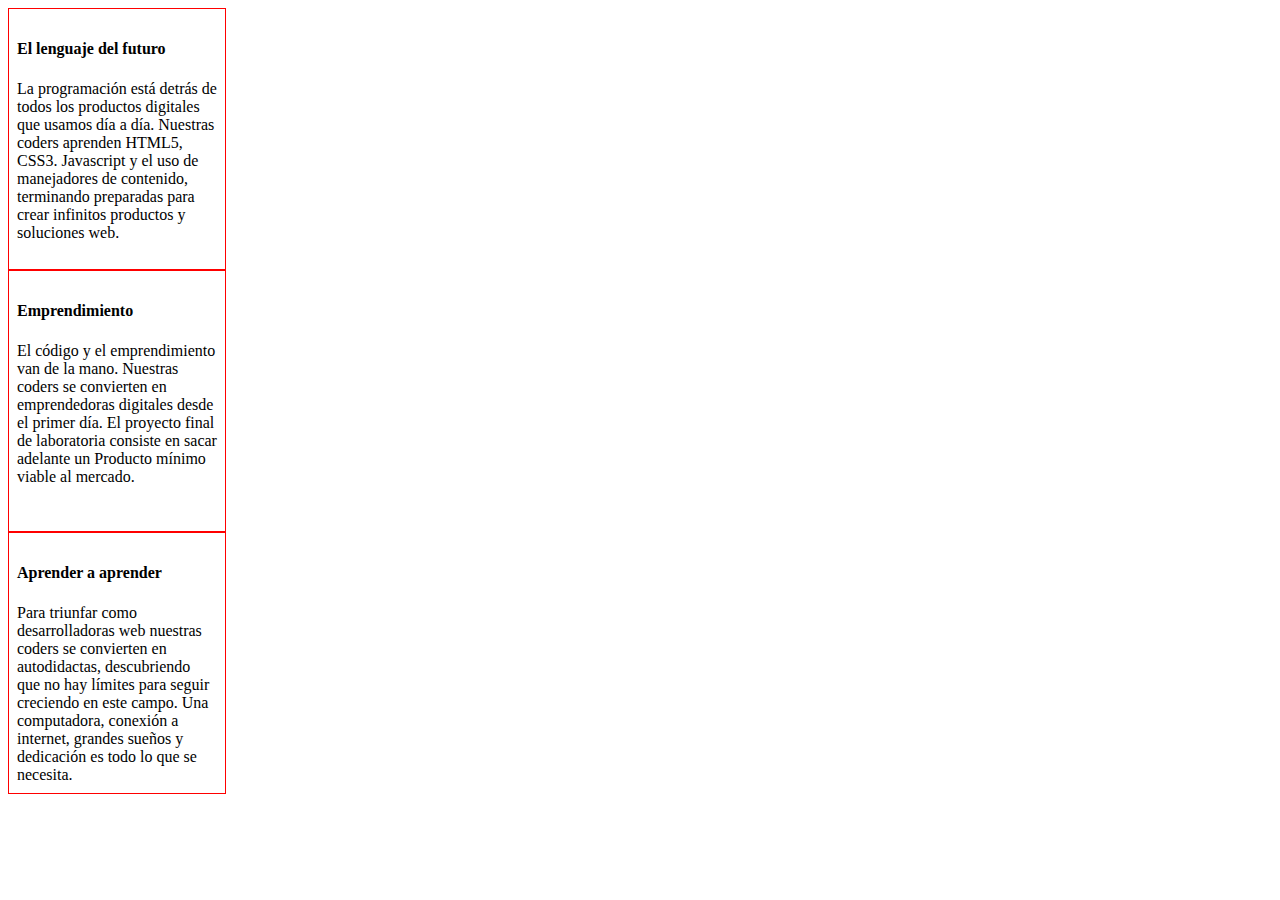
<file: parte3/index.html>
<!DOCTYPE html>
<html>
    <head>
    <meta charset="utf-8">
    	<link rel="stylesheet" type="text/css" href="css/main.css">
        <title>Lenguaje del futuro</title>
    </head>
    <body>
    	<div  class="parte1">
	        <h4>El lenguaje del futuro</h4>
	        <p>La programación está detrás de todos los productos digitales que usamos día a día. Nuestras coders aprenden HTML5, CSS3. Javascript y el uso de manejadores de contenido, terminando preparadas para crear infinitos productos y soluciones web.</p>
	    </div> 
        <div  class="parte1">
            <h4>Emprendimiento</h4>
            <p>El código y el emprendimiento van de la mano. Nuestras coders se convierten en emprendedoras digitales desde el primer día. El proyecto final de laboratoria consiste en sacar adelante un Producto mínimo viable al mercado.</p>
        </div>    
        <div  class="parte1">
            <h4>Aprender a aprender</h4>
            <p>Para triunfar como desarrolladoras web nuestras coders se convierten en autodidactas, descubriendo que no hay límites para seguir creciendo en este campo. Una computadora, conexión a internet, grandes sueños y dedicación es todo lo que se necesita.</p>
        </div>       
    </body>
</html>
</file>
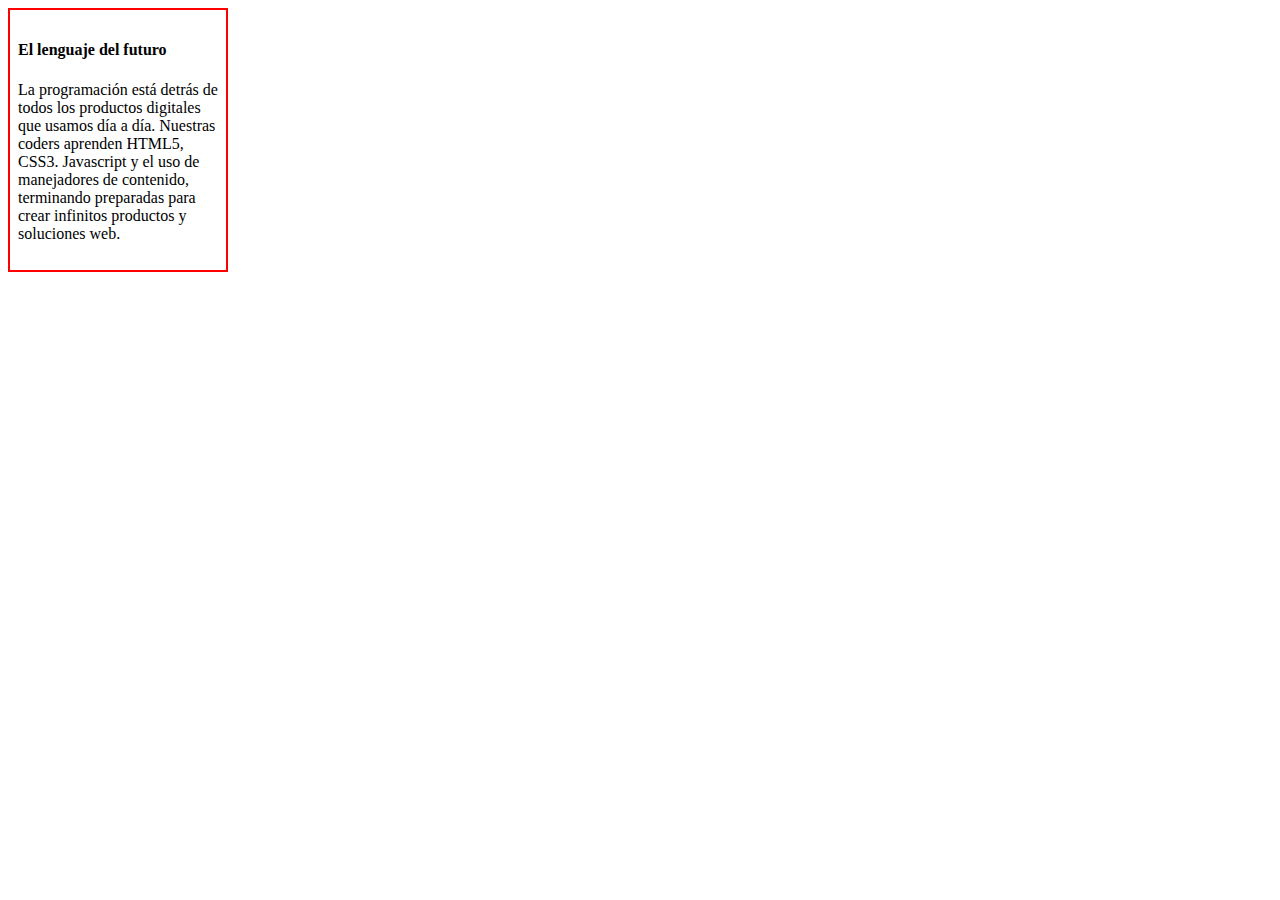
<file: parte_1/index.html>
<!DOCTYPE html>
<html>
    <head>
    <meta charset="utf-8">
    	<link rel="stylesheet" type="text/css" href="css/main.css">
        <title>Lenguaje del futuro</title>
    </head>
    <body>
    	<div class="parte1">
	        <h4>El lenguaje del futuro</h4>
	        <p>La programación está detrás de todos los productos digitales que usamos día a día. Nuestras coders aprenden HTML5, CSS3. Javascript y el uso de manejadores de contenido, terminando preparadas para crear infinitos productos y soluciones web.</p>
	    </div>    
    </body>
</html>
</file>
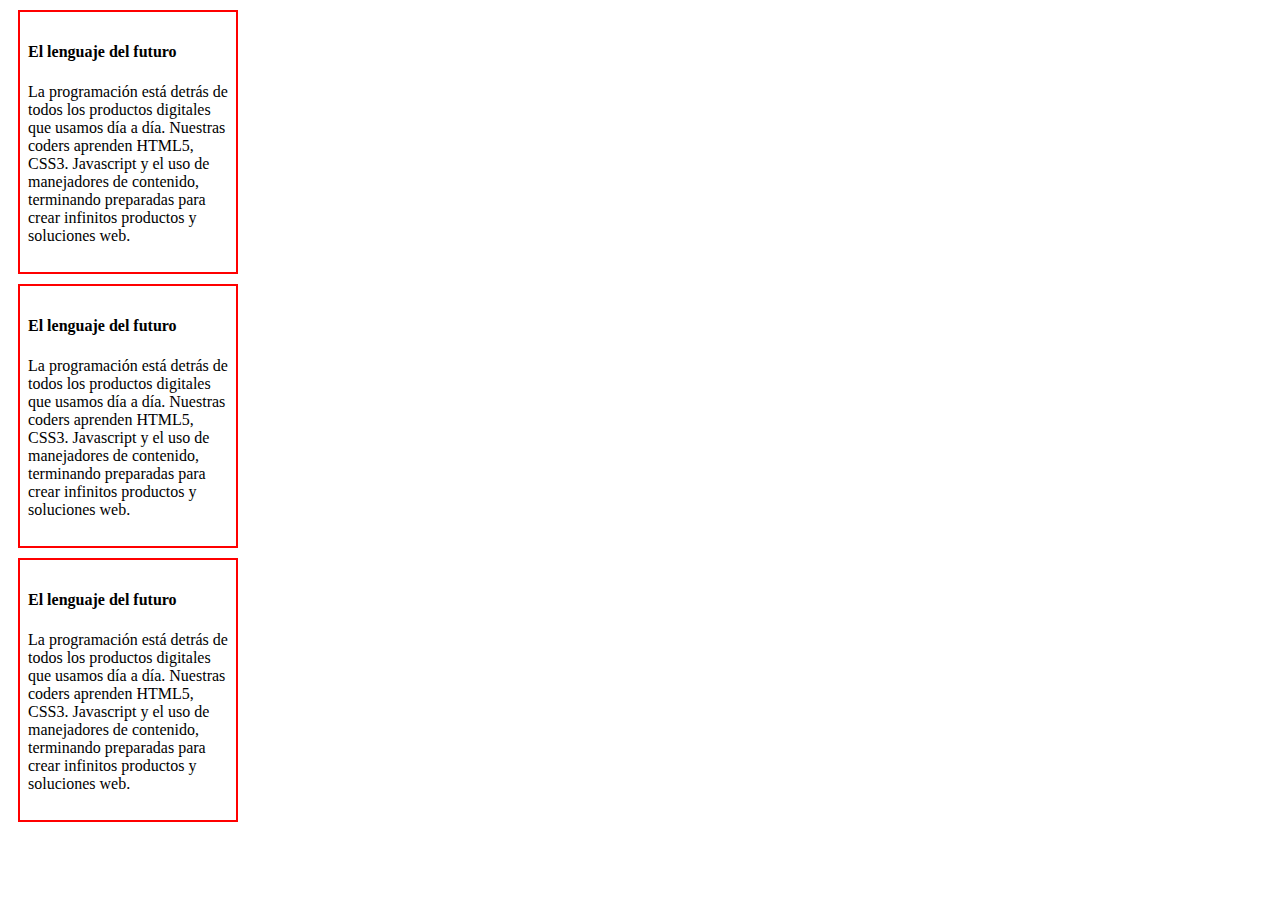
<file: parte_2/index.html>
<!DOCTYPE html>
<html>
    <head>
    <meta charset="utf-8">
    	<link rel="stylesheet" type="text/css" href="css/main.css">
        <title>Lenguaje del futuro</title>
    </head>
    <body>
    	<div  class="parte1">
	        <h4>El lenguaje del futuro</h4>
	        <p>La programación está detrás de todos los productos digitales que usamos día a día. Nuestras coders aprenden HTML5, CSS3. Javascript y el uso de manejadores de contenido, terminando preparadas para crear infinitos productos y soluciones web.</p>
	    </div> 
        <div  class="parte1">
            <h4>El lenguaje del futuro</h4>
            <p>La programación está detrás de todos los productos digitales que usamos día a día. Nuestras coders aprenden HTML5, CSS3. Javascript y el uso de manejadores de contenido, terminando preparadas para crear infinitos productos y soluciones web.</p>
        </div>    
        <div  class="parte1">
            <h4>El lenguaje del futuro</h4>
            <p>La programación está detrás de todos los productos digitales que usamos día a día. Nuestras coders aprenden HTML5, CSS3. Javascript y el uso de manejadores de contenido, terminando preparadas para crear infinitos productos y soluciones web.</p>
        </div>       
    </body>
</html>
</file>
<file: parte3/css/main.css>
.parte1{

	width: 200px;
	height: 220px;
	padding: 10px 8px 30px 8px;
	border-color: red;
	border-style: solid;
	border-width: 1px;	
}
</file>
<file: parte_1/css/main.css>
.parte1{

	width: 200px;
	height: 220px;
	padding: 10px 8px 30px 8px;
	border-color: red;
	border-style: solid;
	border-width: 2px;
}
</file>
<file: parte_2/css/main.css>
.parte1{

	width: 200px;
	height: 220px;
	padding: 10px 8px 30px 8px;
	border-color: red;
	border-style: solid;
	border-width: 2px;
	margin: 10px;
}
</file>
